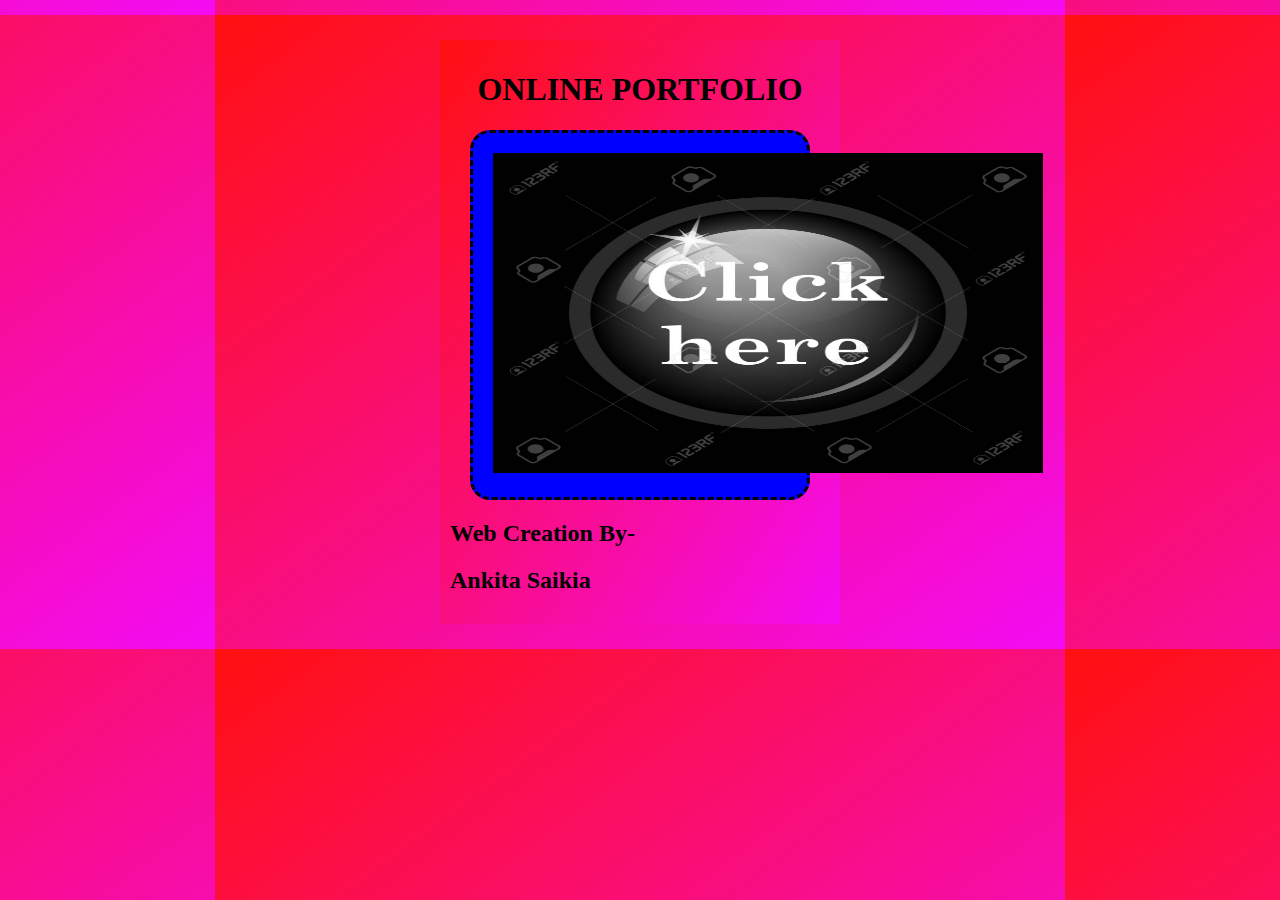
<file: index.html>
<!DOCTYPE html>
<html>
    <head>
        <link 
           rel = "styleSheet"
           type = text/css
           href = "first.css"
        />
        <title> ❤Ankita Saikia❤</title>
</head>  

<body>
    <center><h1>ONLINE PORTFOLIO</h1></center>

  <div class= "img">
    <a href="home.html">
        <img src = "img/ima.jpg" width = 550, height = 320/> </a>
  </div>

    <h2>Web Creation By-</h2>
    <h2>Ankita Saikia</h2>
</body>
</html>
</file>
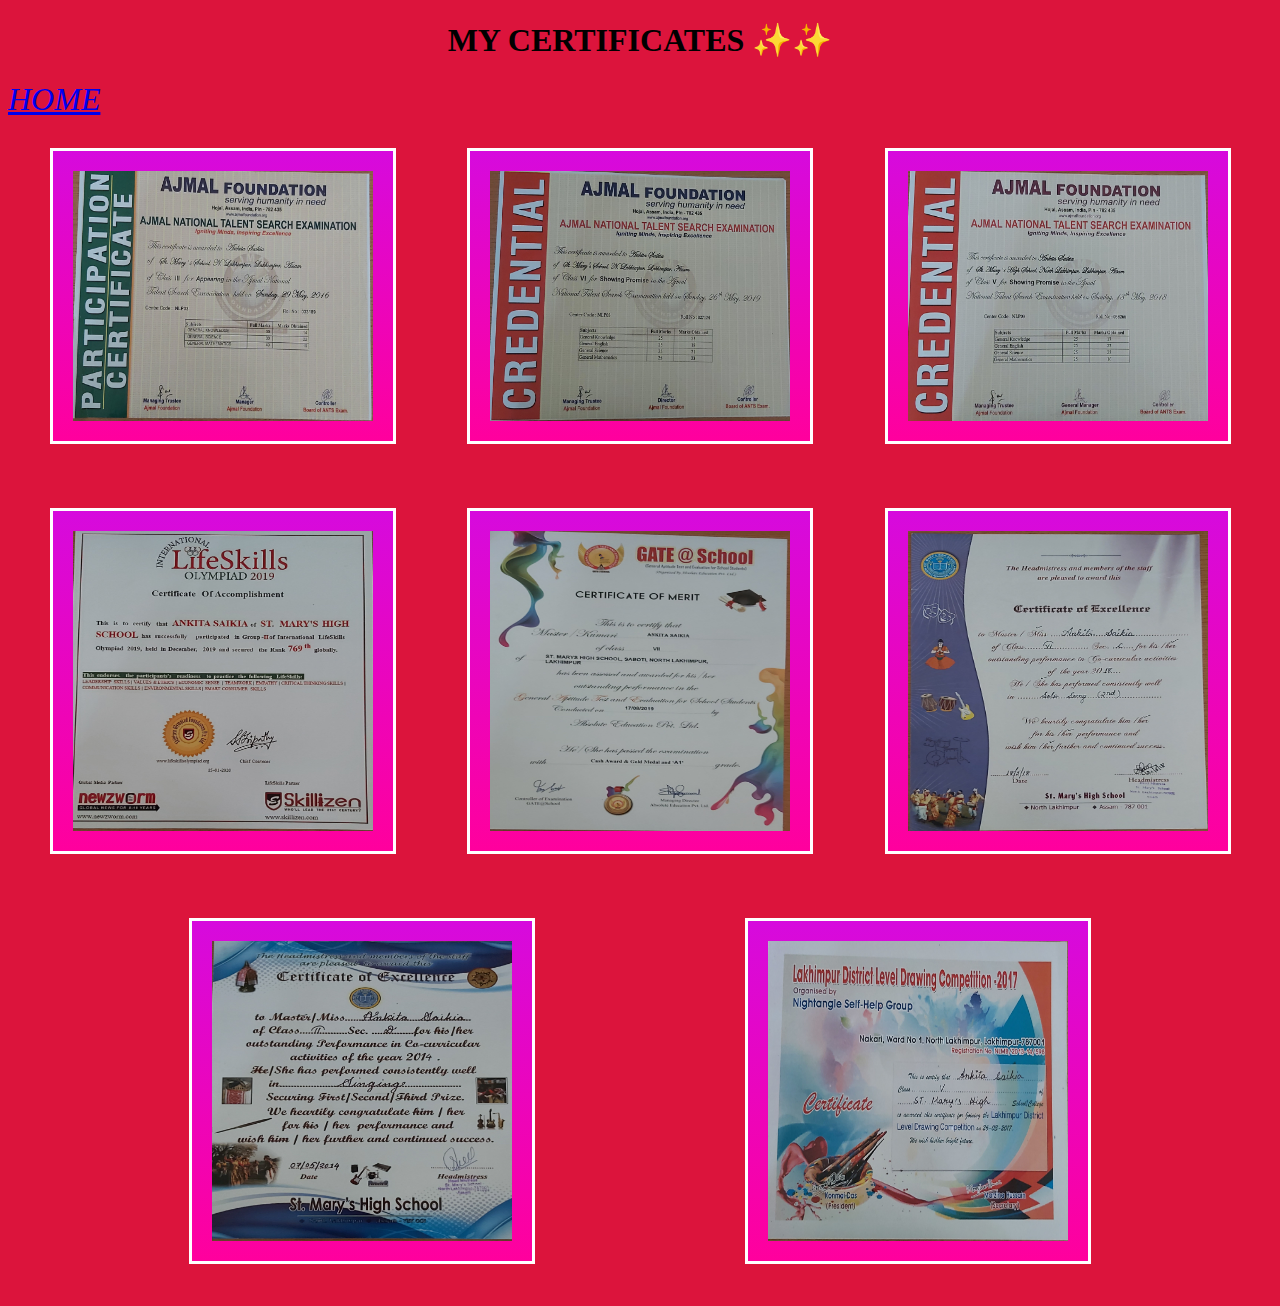
<file: certificate.html>
<!DOCTYPE html>
<html>
    <head>
        <link 
           rel = "styleSheet"
           type = text/css
           href = "certificate.css"
        />
        <title>My certificates 💫</title>
</head>  
<body> 

 
<center> <h1>MY CERTIFICATES ✨✨</h1></center>

<div class="menu"><a href="home.html">HOME</a>
</div>

  <div class="years">
    <div class = "y1">
      <a href="#"><img src ="files/img4.jpg" width="300" height="250"></a>
      </div>
      <div class="y2">
        <a href="#"><img src ="files/img5.jpg" width="300" height="250"></a>
      </div>
      <div class ="y3">
        <a href="#"><img src ="files/img3.jpg" width="300" height="250"></a>
      </div>
      <div class ="y4">
        <a href="#"><img src ="files/img1.jpg" width="300" height="300"></a>
      </div>
      <div class ="y5">
        <a href="#"><img src ="files/img2.jpg" width="300" height="300"></a>
      </div>
      <div class ="y6">
        <a href="#"><img src ="files/img6.jpg" width="300" height="300"></a>
      </div>
      <div class ="y7">
        <a href="#"><img src ="files/img8.jpg" width="300" height="300"></a>
      </div>
      <div class ="y8">
        <a href="#"><img src ="files/img7.jpg" width="300" height="300"></a>
      </div>

        

      </div>
</file>
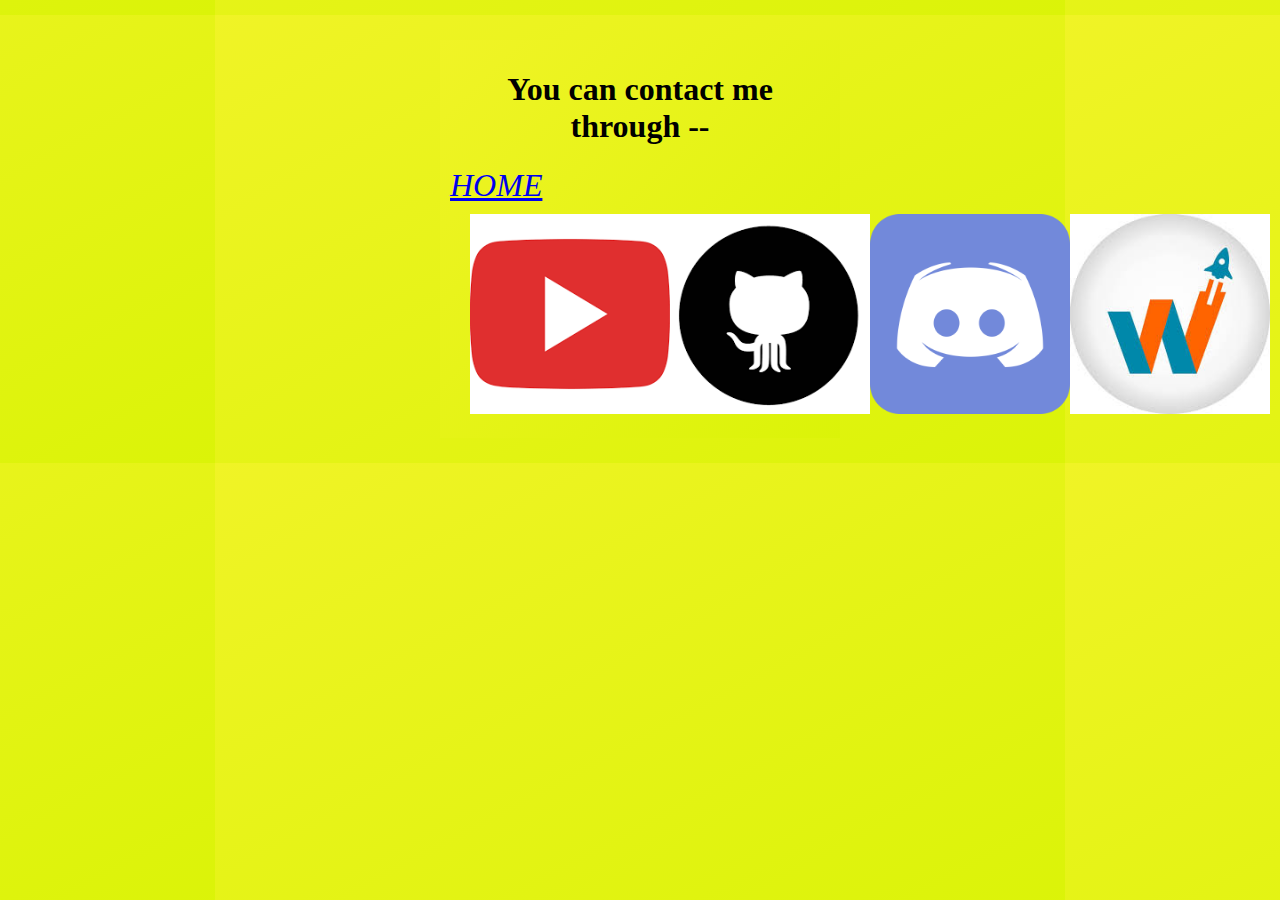
<file: contact.html>
<!DOCTYPE html>
<html>
    <head>
        <link 
           rel = "styleSheet"
           type = text/css
           href = "contact.css"
        />
        <title>Contact Me</title>
</head>  
<body> 
  <center> <h1>You can contact me through --</h1></center>

<div class="menu"><a href="home.html">HOME</a></div>

   <div class = "footer">

    <a href="https://www.youtube.com/channel/UCTMrbaVUvRUGNYEzx3kVYiA">
        <img src = "img/tube.png" width = 200, height = 200/></a>



        <a href="github.html">
            <img src = "img/github.png" width = 200, height = 200/></a>

            <a href="https://discord.bio/p/seeker">
                <img src = "img/discord.png" width = 200, height = 200/></a>

            <a href="https://ankitasaikia.whjr.site/">
                <img src = "[data-uri]" width = 200, height = 200/></a>
</file>
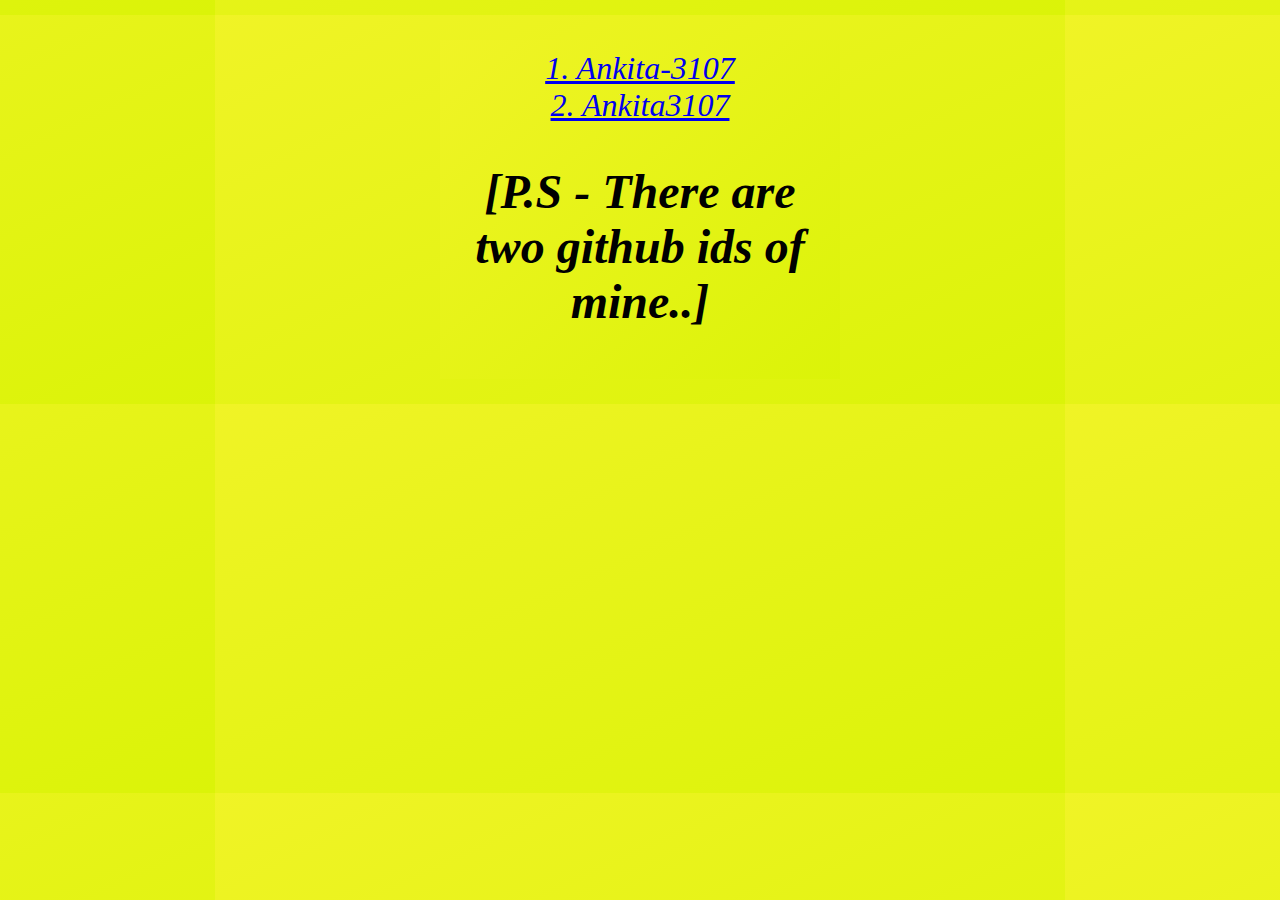
<file: github.html>
<!DOCTYPE html>
<html>
    <head>
        <link 
           rel = "styleSheet"
           type = text/css
           href = "contact.css"
        />
        <title> Contact Me</title>
</head> 

<body>
    <div class="menu">
   <center><a href="https://github.com/Ankita-3107">1. Ankita-3107</a> </center>
    </div>
    <div class="grid">
 <center><a href="https://github.com/Ankita3107">2. Ankita3107</a> </center>

    <center><h2>[P.S - There are two github ids of mine..]</h2></center>
</div>


</body>

</html>
</file>
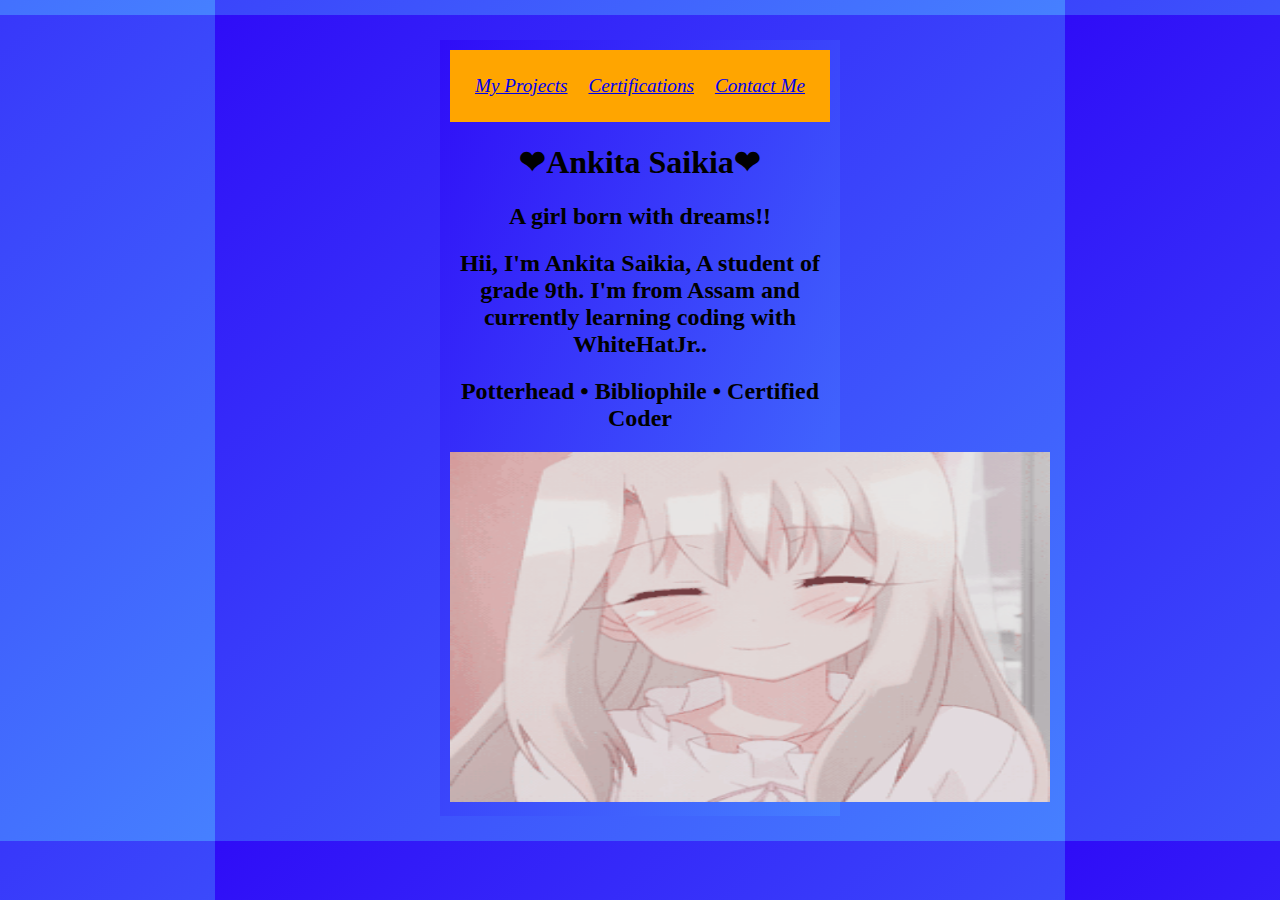
<file: home.html>
<!DOCTYPE html>
<html>
    <head>
        <link 
           rel = "styleSheet"
           type = text/css
           href = "style.css"
        />
        <title> ❤Ankita Saikia❤</title>
</head> 

<body>
    <div class="header">
        <a href="projects.html">My Projects</a>
        <a href="certificate.html">Certifications</a>
        <a href="contact.html">Contact Me</a>
        </div>
    
    <center> <h1>❤Ankita Saikia❤</h1>
    <h2>A girl born with dreams!!</h2></center>

    
    <center><h2>Hii, I'm Ankita Saikia, A student of grade 9th. I'm from Assam and
        currently learning coding with WhiteHatJr.. </center>
    </h2>
    <center><h2>Potterhead • Bibliophile • Certified Coder</h2></center>

    <img src="img/me.gif" width="600" height="350" >
</body>
</html>
</file>
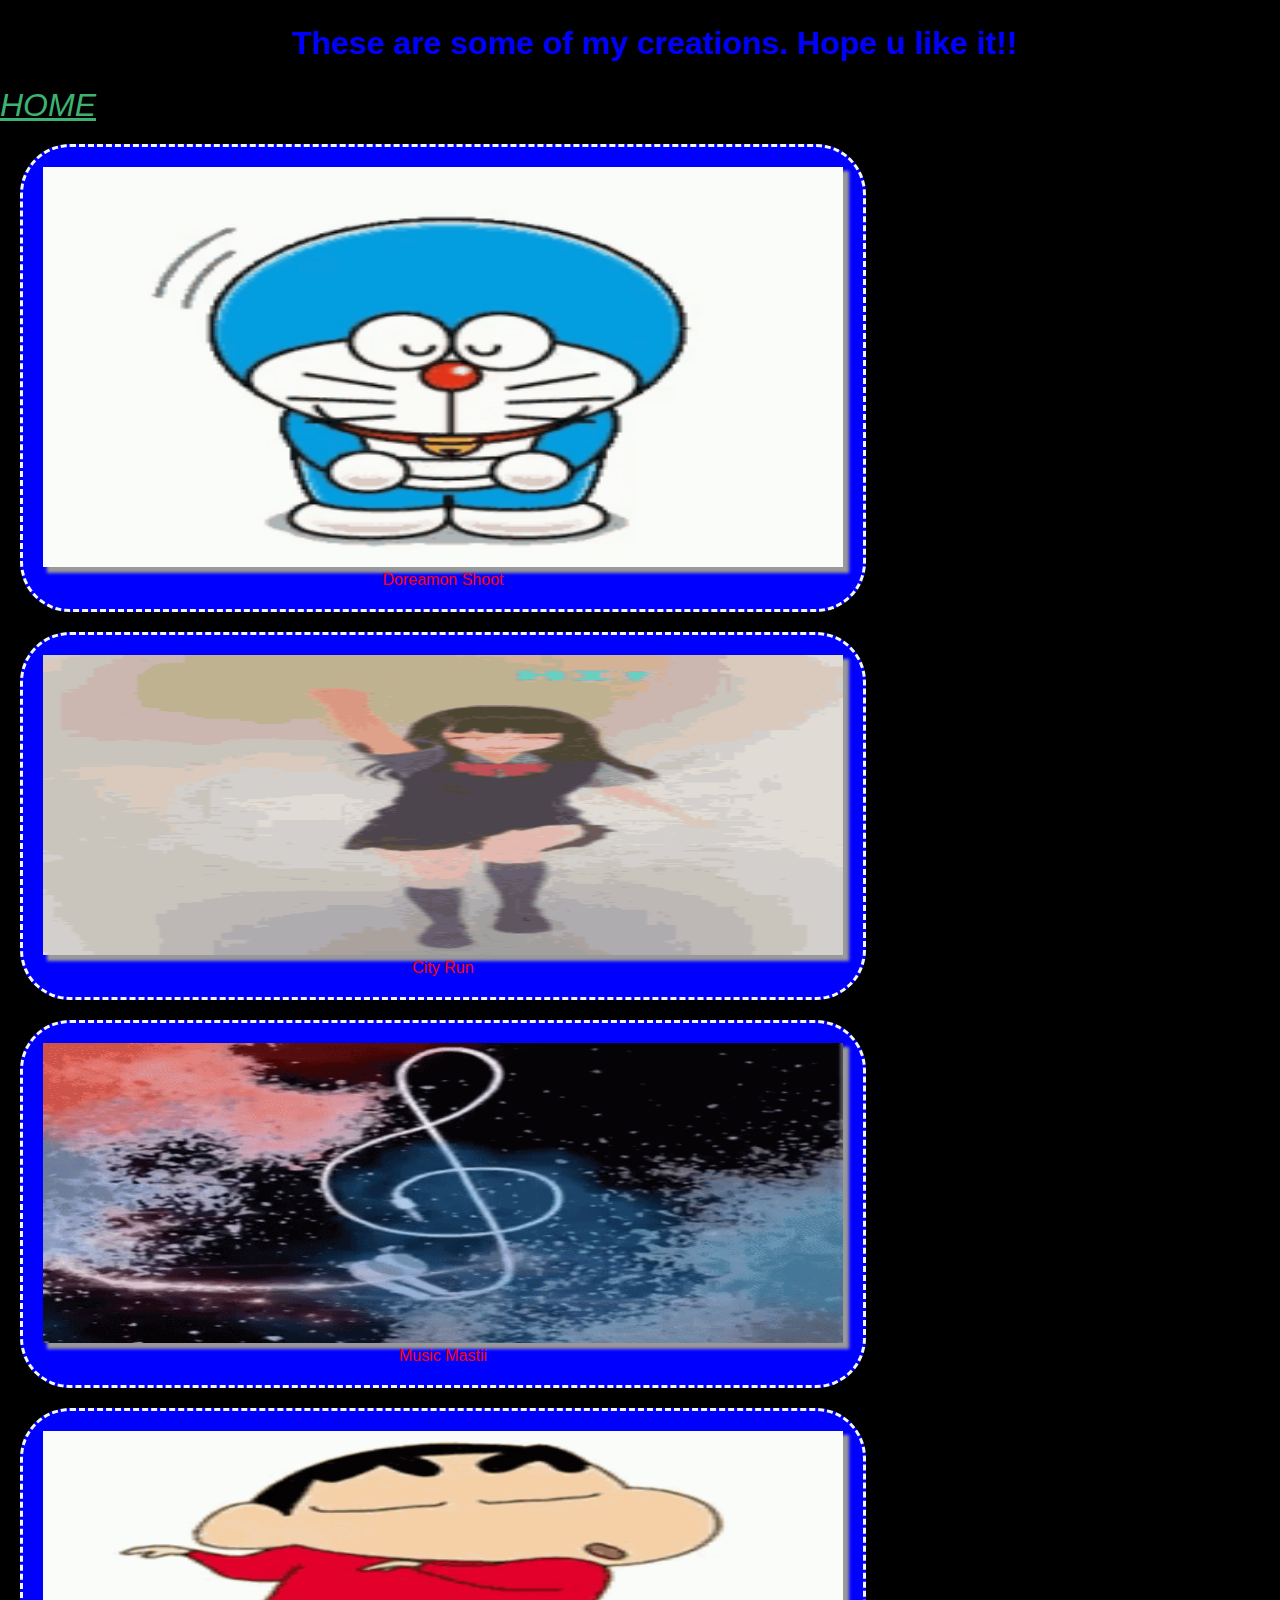
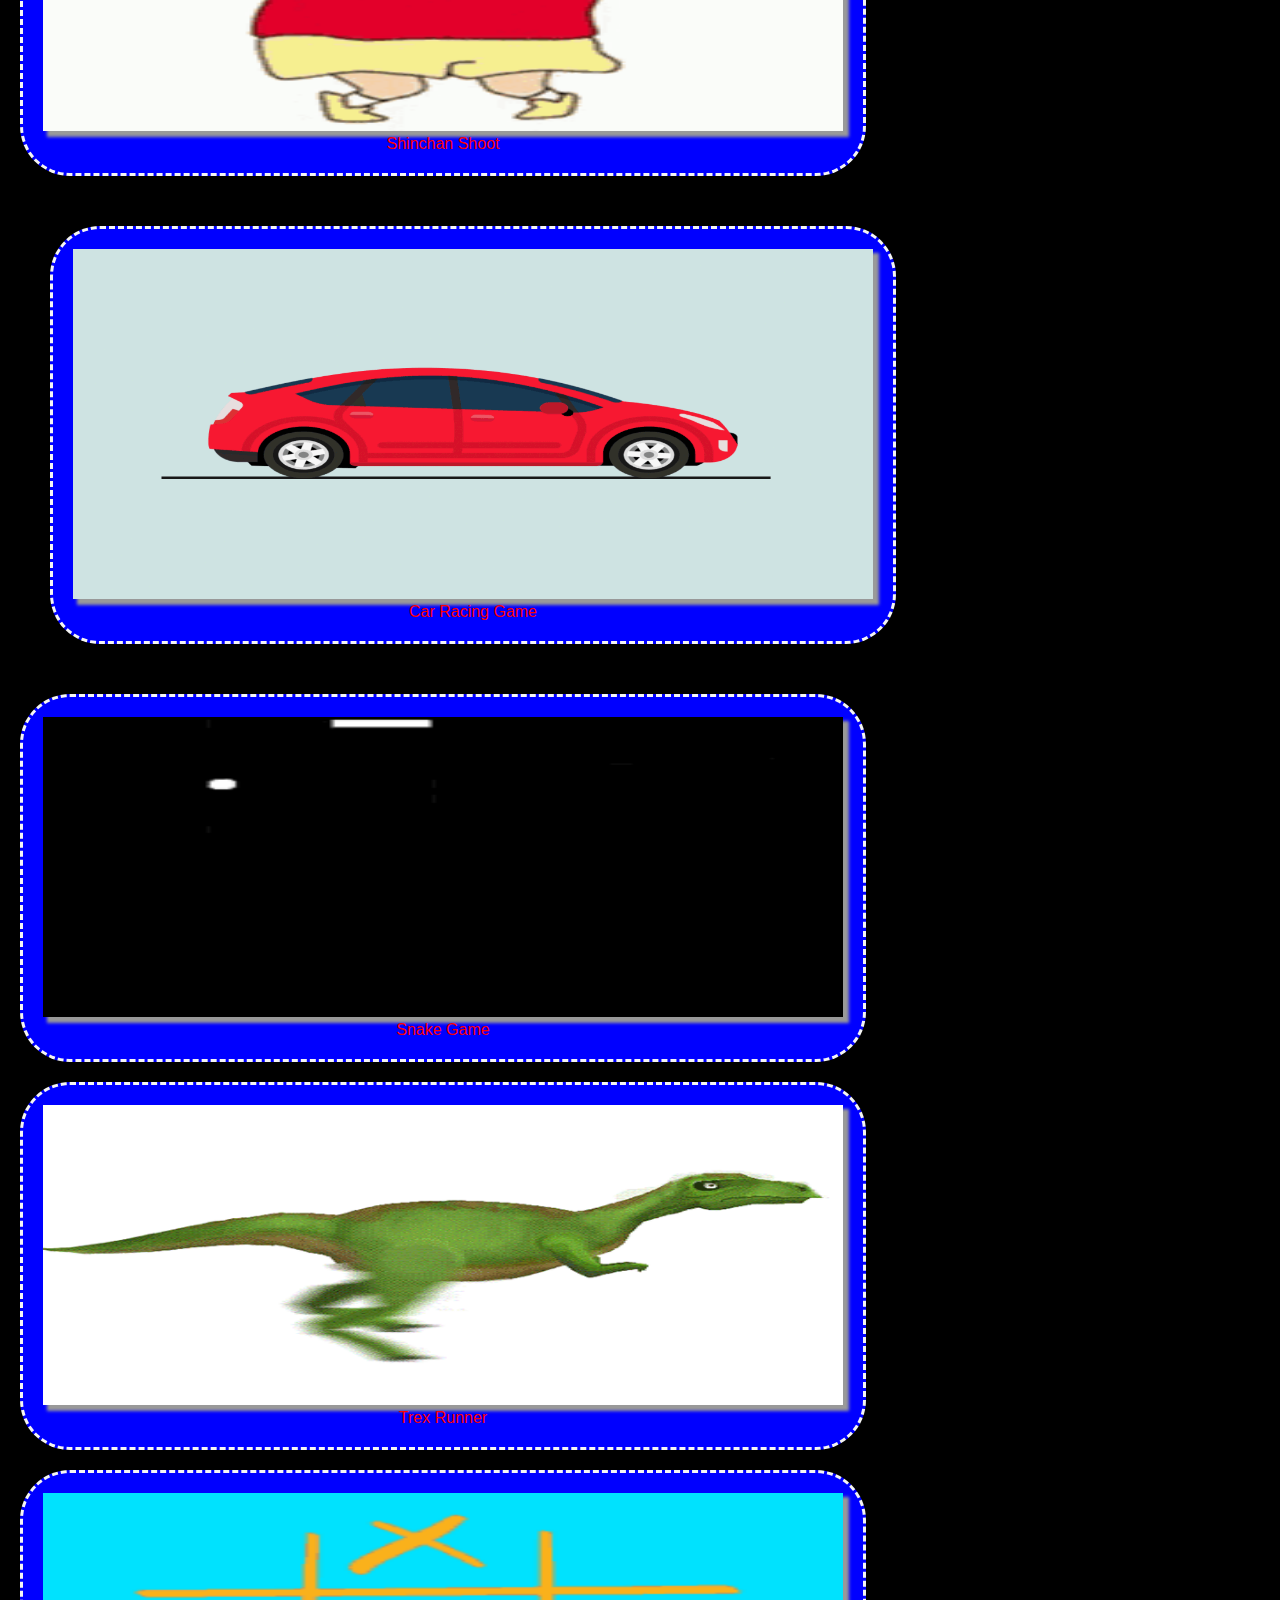
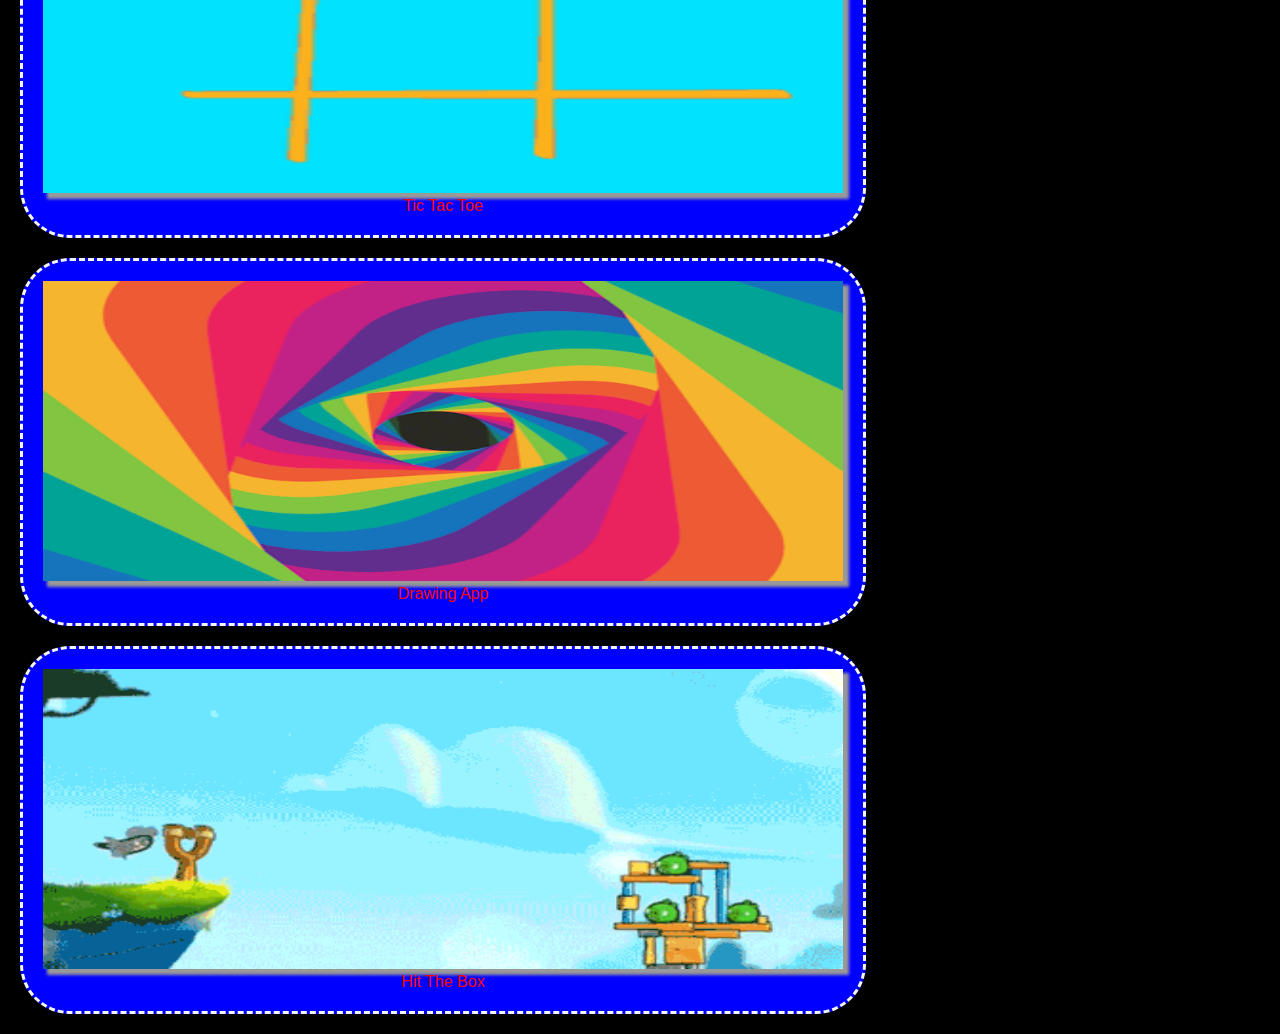
<file: projects.html>
<!DOCTYPE html>
<html>
    <head>
        <link 
           rel = "styleSheet"
           type = text/css
           href = "projects.css"
        />
        <title> My Projects</title>
</head>  
<body> 
   
        <center><h1>These are some of my creations. Hope u like it!!</h1></center>
    
<div class="menu"><a href="home.html">HOME</a></div>            

           
        <div class = "dora">
            <a href="https://studio.code.org/projects/gamelab/d3rRhQaBRBCmxsRqHsquCnwY6QxlEMHgHg6wUvZ6hQM">
            <img src = "pros/dora.gif" width = 800, height = 400/> </a>
            <p> Doreamon Shoot </p>
           </div>

        <div class = "run">
    <a href="https://studio.code.org/projects/gamelab/Nr51ZhtE8wmCns-wN3MKzhAzSzyiq_IRHVAYJb1K9mY">
        <img src = "pros/run.gif" width = 800, height = 300/> </a>
        <p> City Run </p>
       </div>

       <div class = "music">
        <a href="https://ankita-3107.github.io/Music_Mastii/">
            <img src = "img/music.gif" width = 800, height = 300/> </a>
            <p> Music Mastii</p>
           </div>
 
           <div class = "shin">
            <a href="https://ankita-3107.github.io/Shinchan/">
                <img src = "pros/shin.gif" width = 800, height = 300/> </a>
                <p> Shinchan Shoot </p>
               </div>
    
    
         
          <div class = "car">
    <a href="https://ankita3107.github.io/c41_project/">
        <img src = "pros/car.gif" width = 800, height = 350/> </a>
        <p> Car Racing Game </p>
</div>

<div class = "snake">
    <a href="https://ankita3107.github.io/c31_project/">
        <img src = "pros/snake.gif" width = 800, height = 300/> </a>
        <p> Snake Game </p>
</div>

<div class = "trex">
    <a href="https://ankita-3107.github.io/Trex-Runner/">
        <img src = "pros/trex.gif" width = 800, height = 300/> </a>
        <p> Trex Runner </p>
</div>

<div class = "tic">
    <a href="https://ankita-3107.github.io/Tic-Tac-Toe/">
        <img src = "pros/tic.gif" width = 800, height = 300/> </a>
        <p> Tic Tac Toe</p>
</div>


        
    <div class = "draw">
        <a href="https://ankita3107.github.io/C37_project./">
            <img src = "pros/draw.gif" width = 800, height = 300/> </a>
            <p> Drawing App</p>
        </div>
    
    <div class = "maze">
        <a href="https://ankita3107.github.io/c30_project/">
            <img src = "pros/hit.gif" width = 800, height = 300/> </a>
            <p>Hit The Box</p>
        </div>

        </body>
        </html>
</file>
<file: first.css>
html, body {
    margin: 15px 215px;
    padding: 10px;
   
   background-image: linear-gradient(to bottom right, #ff1010, #f30cf3)
  }

  .img{
    max-width: 800px;
    border: dashed;
    margin: 20px;
    padding: 20px;
    border-radius: 20px;
    background-color:blue;
}


.img:hover img {
    opacity: 0.5;
}
.img:hover {
    transform: scale(1.15);
}
</file>
<file: certificate.css>
html, body {
    
    background-color: crimson;
}


.menu{
    font-size: xx-large;
    font-style: italic;
}

.years{
    display: flex;
    flex-wrap: wrap;
    align-content: space-between;
    justify-content: space-evenly;
} 
.years {
    color: crimson;
    text-align: center;
    font-style: oblique;

}
.years img{
    border: solid white;
     margin: 30px;
     padding: 20px;
     background-image: linear-gradient(rgb(214, 10, 221),rgb(255, 0, 157));
   
 }
</file>
<file: contact.css>
html, body {
    margin: 15px 215px;
    padding: 10px;
   
   background-image: linear-gradient(to bottom right, #f0f326, #dbf308)
  }

.menu{
    font-size: xx-large;
    font-style: italic;
}
.grid{
  font-size: xx-large;
  font-style: italic;
}


.link{
    margin-top: 10px;
  }
  
  .link a{
    text-decoration: none;
    margin-left: 30px;
    color: rgb(26, 11, 243);
    font-family: fantasy;
    font-size: 50px;
    letter-spacing: 15px;
    padding: 10px 50px;
    border-radius: 200px;
  }
  
  .footer{
    margin-left: 10px;
    padding: 10px 10px;
    border-radius: 10px;
    display: flex;
    justify-content: left;
  }

  .footerr{
    margin-left: 10px;
    padding: 10px 10px;
    border-radius: 10px;
    display: flex;
    justify-content:left;
  }
</file>
<file: style.css>
html, body {
    margin: 15px 215px;
    padding: 10px;
   
   background-image: linear-gradient(to bottom right, #2f0cf7, #4680ff)
  }

  .header{
    background-color:orange;
    font-size: larger; 
    font-style: italic;
    display: flex;
    justify-content: space-between;
    padding:25px
     
}
</file>
<file: projects.css>
* {
    /* color: #1e90ff; */
    /* background-color: #FAF3DD; */
    font-family: Arial, Helvetica, sans-serif;
    margin: 0px;
}


.header{
    /* background-color:blue; */
    display: flex;
    justify-content: space-between;
    padding:25px
}
.menu{
    font-size: xx-large;
    font-style: italic;
    
}

.images {
    margin: 50px;
    padding: 50px;
    display: flex;
    flex-wrap: wrap;
    justify-content: center;
}

.dora{
    max-width: 800px;
    border: dashed;
    margin: 20px;
    padding: 20px;
    border-radius: 50px;
    background-color:blue;
}


.dora:hover img {
    opacity: 0.5;
}

.dora:hover {
    transform: scale(1.15);
}

.run{
    max-width: 800px;
    border: dashed;
    margin: 20px;
    padding: 20px;
    border-radius: 50px;
    background-color:blue;
}


.run:hover img {
    opacity: 0.5;
}

.run:hover {
    transform: scale(1.15);
}

.car{
    max-width: 800px;
    border: dashed;
    margin: 50px;
    padding: 20px;
    border-radius: 50px;
    background-color:blue;
}


.car:hover img {
    opacity: 0.5;
}

.car:hover {
    transform: scale(1.15);
}

.music{
    max-width: 800px;
    border: dashed;
    margin: 20px;
    padding: 20px;
    border-radius: 50px;
    background-color:blue;
}


.music:hover img {
    opacity: 0.5;
}

.music:hover {
    transform: scale(1.15);
}

.shin{
    max-width: 800px;
    border: dashed;
    margin: 20px;
    padding: 20px;
    border-radius: 50px;
    background-color:blue;
}


.shin:hover img {
    opacity: 0.5;
}

.shin:hover {
    transform: scale(1.15);
}

.snake{
    max-width: 800px;
    border: dashed;
    margin: 20px;
    padding: 20px;
    border-radius: 50px;
    background-color:blue;
}


.snake:hover img {
    opacity: 0.5;
}

.snake:hover {
    transform: scale(1.15);
}

.draw{
    max-width: 800px;
    border: dashed;
    margin: 20px;
    padding: 20px;
    border-radius: 50px;
    background-color:blue;
}


.draw:hover img {
    opacity: 0.5;
}

.draw:hover {
    transform: scale(1.15);
}



.maze{
    max-width: 800px;
    border: dashed;
    margin: 20px;
    padding: 20px;
    border-radius: 50px;
    background-color:blue;
}


.maze:hover img {
    opacity: 0.5;
}

.maze:hover {
    transform: scale(1.15);
}

.trex{
    max-width: 800px;
    border: dashed;
    margin: 20px;
    padding: 20px;
    border-radius: 50px;
    background-color:blue;
}


.trex:hover img {
    opacity: 0.5;
}

.trex:hover {
    transform: scale(1.15);
}

.tic{
    max-width: 800px;
    border: dashed;
    margin: 20px;
    padding: 20px;
    border-radius: 50px;
    background-color:blue;
}


.tic:hover img {
    opacity: 0.5;
}

.tic:hover {
    transform: scale(1.15);
}



.footer{
    display : flex;
    justify-content: flex-end;
}

  h1{
        text-align: center;
        margin-left: 30px;
        color : blue;
        padding: 25px;
        border: red
        
}

body{
    background: black;
    color: whitesmoke;
}

a:link{
    color: #3cb371;
}

a:visited{
    color: #3cb371;
}

img{
    box-shadow: 5px 5px 3px 1px #999
}

p{
    text-align: center;
    color: red
}
body{
    background-image: url("https://mir-s3-cdn-cf.behance.net/project_modules/fs/4c032e28008799.56e41b3bbd979.gif");
}
</file>
